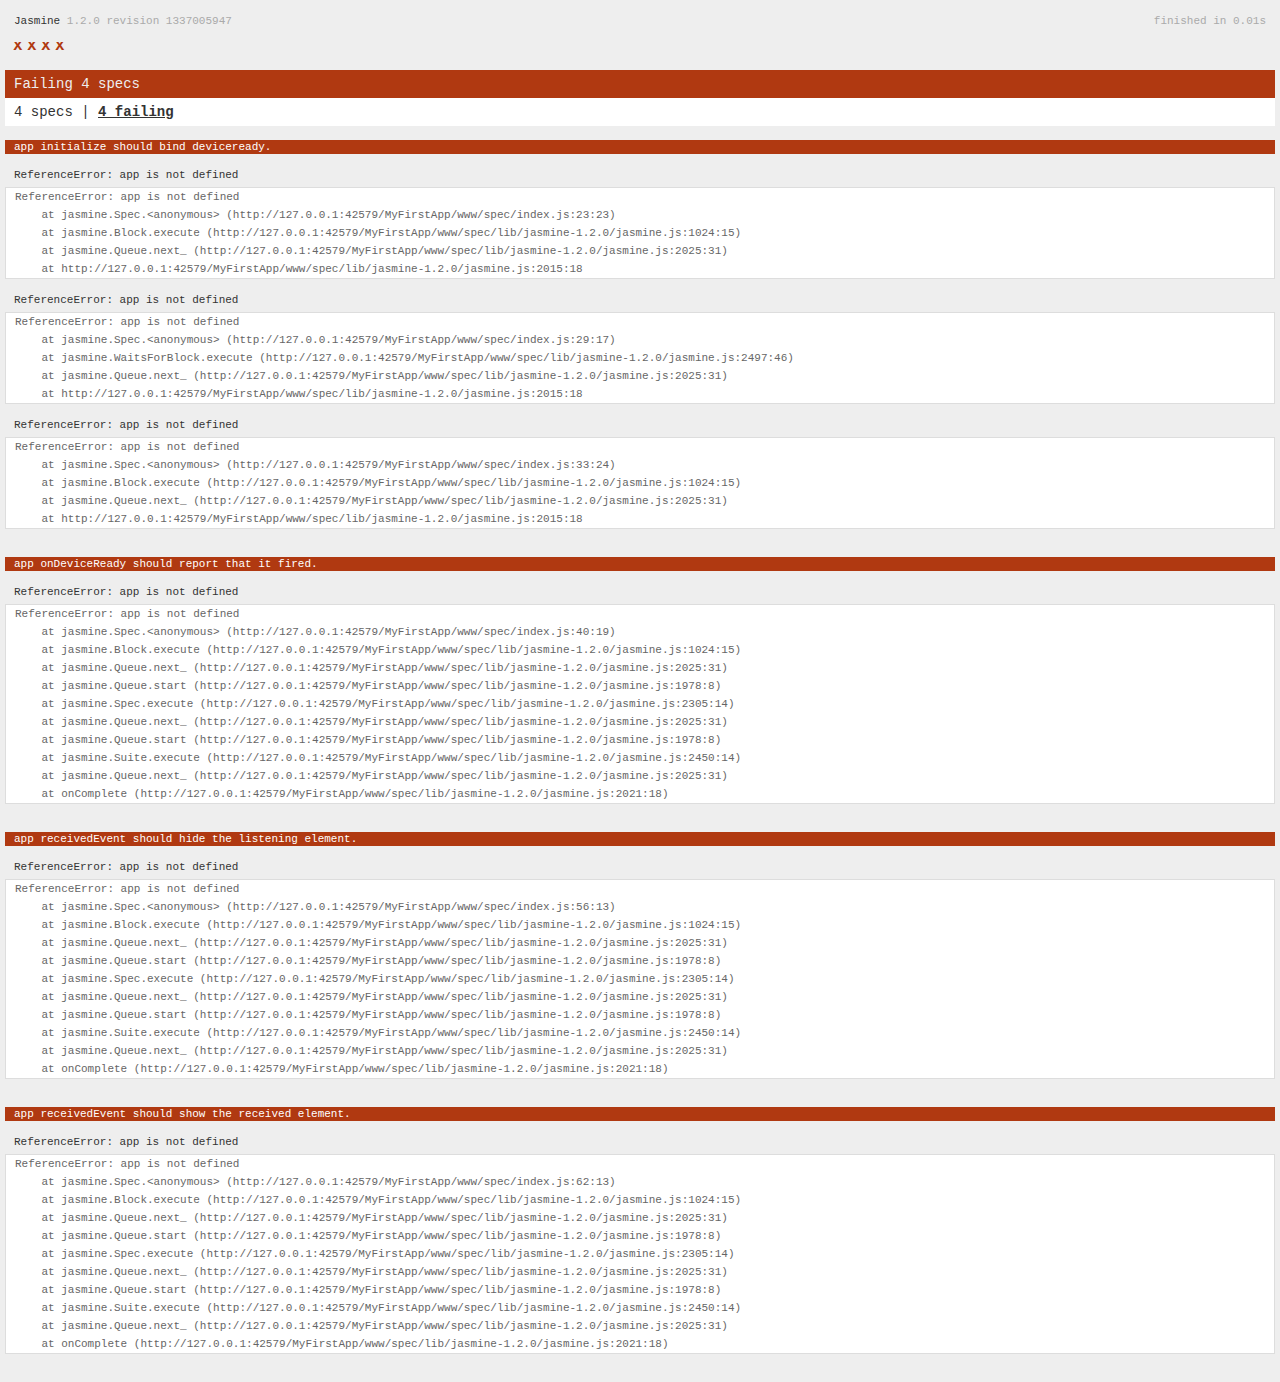
<file: MyFirstApp/www/spec.html>
<!DOCTYPE html>
<!--
    Licensed to the Apache Software Foundation (ASF) under one
    or more contributor license agreements.  See the NOTICE file
    distributed with this work for additional information
    regarding copyright ownership.  The ASF licenses this file
    to you under the Apache License, Version 2.0 (the
    "License"); you may not use this file except in compliance
    with the License.  You may obtain a copy of the License at

    http://www.apache.org/licenses/LICENSE-2.0

    Unless required by applicable law or agreed to in writing,
    software distributed under the License is distributed on an
    "AS IS" BASIS, WITHOUT WARRANTIES OR CONDITIONS OF ANY
     KIND, either express or implied.  See the License for the
    specific language governing permissions and limitations
    under the License.
-->
<html>
    <head>
        <title>Jasmine Spec Runner</title>

        <!-- jasmine source -->
        <link rel="shortcut icon" type="image/png" href="spec/lib/jasmine-1.2.0/jasmine_favicon.png">
        <link rel="stylesheet" type="text/css" href="spec/lib/jasmine-1.2.0/jasmine.css">
        <script type="text/javascript" src="spec/lib/jasmine-1.2.0/jasmine.js"></script>
        <script type="text/javascript" src="spec/lib/jasmine-1.2.0/jasmine-html.js"></script>

        <!-- include source files here... -->
        <script type="text/javascript" src="js/index.js"></script>

        <!-- include spec files here... -->
        <script type="text/javascript" src="spec/helper.js"></script>
        <script type="text/javascript" src="spec/index.js"></script>

        <script type="text/javascript">
            (function() {
                var jasmineEnv = jasmine.getEnv();
                jasmineEnv.updateInterval = 1000;

                var htmlReporter = new jasmine.HtmlReporter();

                jasmineEnv.addReporter(htmlReporter);

                jasmineEnv.specFilter = function(spec) {
                    return htmlReporter.specFilter(spec);
                };

                var currentWindowOnload = window.onload;

                window.onload = function() {
                    if (currentWindowOnload) {
                        currentWindowOnload();
                    }
                    execJasmine();
                };

                function execJasmine() {
                    jasmineEnv.execute();
                }
            })();
        </script>
    </head>
    <body>
        <div id="stage" style="display:none;"></div>
    </body>
</html>
</file>
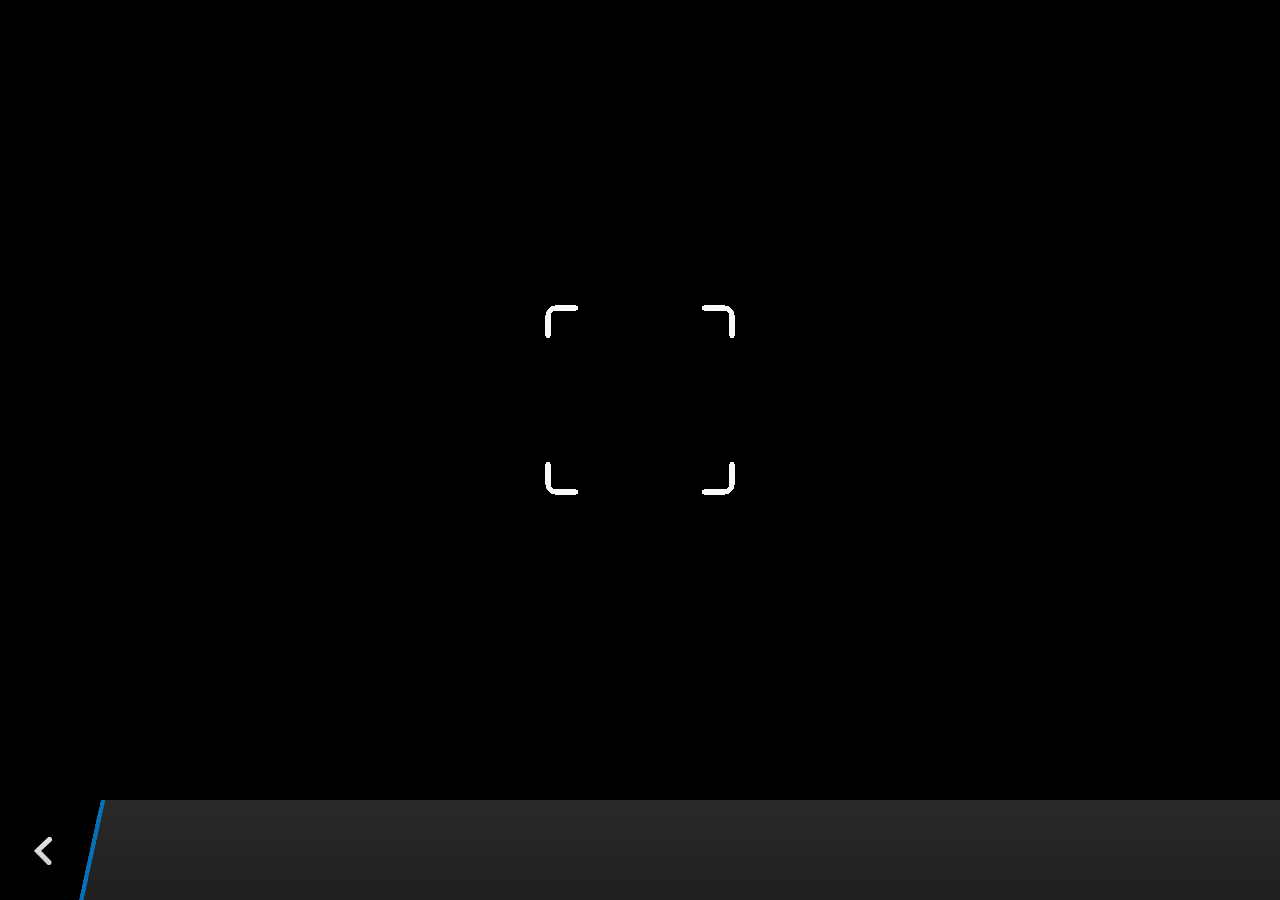
<file: MyFirstApp/plugins/cordova-plugin-camera/www/blackberry10/assets/camera.html>
<!--
 Licensed under the Apache License, Version 2.0 (the "License");
 you may not use this file except in compliance with the License.
 You may obtain a copy of the License at

 http://www.apache.org/licenses/LICENSE-2.0

 Unless required by applicable law or agreed to in writing, software
 distributed under the License is distributed on an "AS IS" BASIS,
 WITHOUT WARRANTIES OR CONDITIONS OF ANY KIND, either express or implied.
 See the License for the specific language governing permissions and
 limitations under the License.
 -->
<!DOCTYPE HTML>
<html lang="en">
    <head>
        <meta charset="utf-8">
        <script src="camera.js" type="text/javascript"></script>
        <script>
            var meta = document.createElement("meta");
            meta.setAttribute('name','viewport');
            meta.setAttribute('content','initial-scale='+ (1/window.devicePixelRatio) + ',user-scalable=no');
            document.getElementsByTagName('head')[0].appendChild(meta);
        </script>
    </head>
    <style type="text/css">
        body {
            background-color: black;
        }
        .action-bar {
            position: fixed;
            left: 0px;
            bottom: 0px;
            height: 100px;
            width: 100%;
            background-image: linear-gradient(rgb(41, 41, 41), rgb(32, 32, 32));
        }
        .action-bar-back {
            width: 78px;
            height: 100px;
            background-color: black;
        }
        .action-bar-divider {
            position: fixed;
            bottom: 0px;
            left: 78px;
            width: 28px;
            height: 100px;
            background-image: url([data-uri]);
        }
        .action-bar-back-button {
            position: fixed;
            bottom: 35px;
            left: 34px;
            width: 18px;
            height: 28px;
            background-image: url([data-uri]);
        }
        .camera-cross-hairs {
            position: fixed;
            top: 50%;
            left: 50%;
            -webkit-transform: translate(-50%, -147px);
            width: 194px;
            height: 195px;
            background-image: url([data-uri]); 
        }
    </style>
    <body>
        <div id="camera">
            <video id="v"></video>
            <div class="camera-cross-hairs"></div>
        </div>
        <canvas id="c" style="display: none;"></canvas>
        <div class="action-bar">
            <div id="back" class="action-bar-back">
                <div class="action-bar-back-button"></div>
            </div>
            <div class="action-bar-divider"></div>
        </div>
    </body>
</html>
</file>
<file: MyFirstApp/www/spec/lib/jasmine-1.2.0/jasmine.css>
body { background-color: #eeeeee; padding: 0; margin: 5px; overflow-y: scroll; }

#HTMLReporter { font-size: 11px; font-family: Monaco, "Lucida Console", monospace; line-height: 14px; color: #333333; }
#HTMLReporter a { text-decoration: none; }
#HTMLReporter a:hover { text-decoration: underline; }
#HTMLReporter p, #HTMLReporter h1, #HTMLReporter h2, #HTMLReporter h3, #HTMLReporter h4, #HTMLReporter h5, #HTMLReporter h6 { margin: 0; line-height: 14px; }
#HTMLReporter .banner, #HTMLReporter .symbolSummary, #HTMLReporter .summary, #HTMLReporter .resultMessage, #HTMLReporter .specDetail .description, #HTMLReporter .alert .bar, #HTMLReporter .stackTrace { padding-left: 9px; padding-right: 9px; }
#HTMLReporter #jasmine_content { position: fixed; right: 100%; }
#HTMLReporter .version { color: #aaaaaa; }
#HTMLReporter .banner { margin-top: 14px; }
#HTMLReporter .duration { color: #aaaaaa; float: right; }
#HTMLReporter .symbolSummary { overflow: hidden; *zoom: 1; margin: 14px 0; }
#HTMLReporter .symbolSummary li { display: block; float: left; height: 7px; width: 14px; margin-bottom: 7px; font-size: 16px; }
#HTMLReporter .symbolSummary li.passed { font-size: 14px; }
#HTMLReporter .symbolSummary li.passed:before { color: #5e7d00; content: "\02022"; }
#HTMLReporter .symbolSummary li.failed { line-height: 9px; }
#HTMLReporter .symbolSummary li.failed:before { color: #b03911; content: "x"; font-weight: bold; margin-left: -1px; }
#HTMLReporter .symbolSummary li.skipped { font-size: 14px; }
#HTMLReporter .symbolSummary li.skipped:before { color: #bababa; content: "\02022"; }
#HTMLReporter .symbolSummary li.pending { line-height: 11px; }
#HTMLReporter .symbolSummary li.pending:before { color: #aaaaaa; content: "-"; }
#HTMLReporter .bar { line-height: 28px; font-size: 14px; display: block; color: #eee; }
#HTMLReporter .runningAlert { background-color: #666666; }
#HTMLReporter .skippedAlert { background-color: #aaaaaa; }
#HTMLReporter .skippedAlert:first-child { background-color: #333333; }
#HTMLReporter .skippedAlert:hover { text-decoration: none; color: white; text-decoration: underline; }
#HTMLReporter .passingAlert { background-color: #a6b779; }
#HTMLReporter .passingAlert:first-child { background-color: #5e7d00; }
#HTMLReporter .failingAlert { background-color: #cf867e; }
#HTMLReporter .failingAlert:first-child { background-color: #b03911; }
#HTMLReporter .results { margin-top: 14px; }
#HTMLReporter #details { display: none; }
#HTMLReporter .resultsMenu, #HTMLReporter .resultsMenu a { background-color: #fff; color: #333333; }
#HTMLReporter.showDetails .summaryMenuItem { font-weight: normal; text-decoration: inherit; }
#HTMLReporter.showDetails .summaryMenuItem:hover { text-decoration: underline; }
#HTMLReporter.showDetails .detailsMenuItem { font-weight: bold; text-decoration: underline; }
#HTMLReporter.showDetails .summary { display: none; }
#HTMLReporter.showDetails #details { display: block; }
#HTMLReporter .summaryMenuItem { font-weight: bold; text-decoration: underline; }
#HTMLReporter .summary { margin-top: 14px; }
#HTMLReporter .summary .suite .suite, #HTMLReporter .summary .specSummary { margin-left: 14px; }
#HTMLReporter .summary .specSummary.passed a { color: #5e7d00; }
#HTMLReporter .summary .specSummary.failed a { color: #b03911; }
#HTMLReporter .description + .suite { margin-top: 0; }
#HTMLReporter .suite { margin-top: 14px; }
#HTMLReporter .suite a { color: #333333; }
#HTMLReporter #details .specDetail { margin-bottom: 28px; }
#HTMLReporter #details .specDetail .description { display: block; color: white; background-color: #b03911; }
#HTMLReporter .resultMessage { padding-top: 14px; color: #333333; }
#HTMLReporter .resultMessage span.result { display: block; }
#HTMLReporter .stackTrace { margin: 5px 0 0 0; max-height: 224px; overflow: auto; line-height: 18px; color: #666666; border: 1px solid #ddd; background: white; white-space: pre; }

#TrivialReporter { padding: 8px 13px; position: absolute; top: 0; bottom: 0; left: 0; right: 0; overflow-y: scroll; background-color: white; font-family: "Helvetica Neue Light", "Lucida Grande", "Calibri", "Arial", sans-serif; /*.resultMessage {*/ /*white-space: pre;*/ /*}*/ }
#TrivialReporter a:visited, #TrivialReporter a { color: #303; }
#TrivialReporter a:hover, #TrivialReporter a:active { color: blue; }
#TrivialReporter .run_spec { float: right; padding-right: 5px; font-size: .8em; text-decoration: none; }
#TrivialReporter .banner { color: #303; background-color: #fef; padding: 5px; }
#TrivialReporter .logo { float: left; font-size: 1.1em; padding-left: 5px; }
#TrivialReporter .logo .version { font-size: .6em; padding-left: 1em; }
#TrivialReporter .runner.running { background-color: yellow; }
#TrivialReporter .options { text-align: right; font-size: .8em; }
#TrivialReporter .suite { border: 1px outset gray; margin: 5px 0; padding-left: 1em; }
#TrivialReporter .suite .suite { margin: 5px; }
#TrivialReporter .suite.passed { background-color: #dfd; }
#TrivialReporter .suite.failed { background-color: #fdd; }
#TrivialReporter .spec { margin: 5px; padding-left: 1em; clear: both; }
#TrivialReporter .spec.failed, #TrivialReporter .spec.passed, #TrivialReporter .spec.skipped { padding-bottom: 5px; border: 1px solid gray; }
#TrivialReporter .spec.failed { background-color: #fbb; border-color: red; }
#TrivialReporter .spec.passed { background-color: #bfb; border-color: green; }
#TrivialReporter .spec.skipped { background-color: #bbb; }
#TrivialReporter .messages { border-left: 1px dashed gray; padding-left: 1em; padding-right: 1em; }
#TrivialReporter .passed { background-color: #cfc; display: none; }
#TrivialReporter .failed { background-color: #fbb; }
#TrivialReporter .skipped { color: #777; background-color: #eee; display: none; }
#TrivialReporter .resultMessage span.result { display: block; line-height: 2em; color: black; }
#TrivialReporter .resultMessage .mismatch { color: black; }
#TrivialReporter .stackTrace { white-space: pre; font-size: .8em; margin-left: 10px; max-height: 5em; overflow: auto; border: 1px inset red; padding: 1em; background: #eef; }
#TrivialReporter .finished-at { padding-left: 1em; font-size: .6em; }
#TrivialReporter.show-passed .passed, #TrivialReporter.show-skipped .skipped { display: block; }
#TrivialReporter #jasmine_content { position: fixed; right: 100%; }
#TrivialReporter .runner { border: 1px solid gray; display: block; margin: 5px 0; padding: 2px 0 2px 10px; }
</file>
